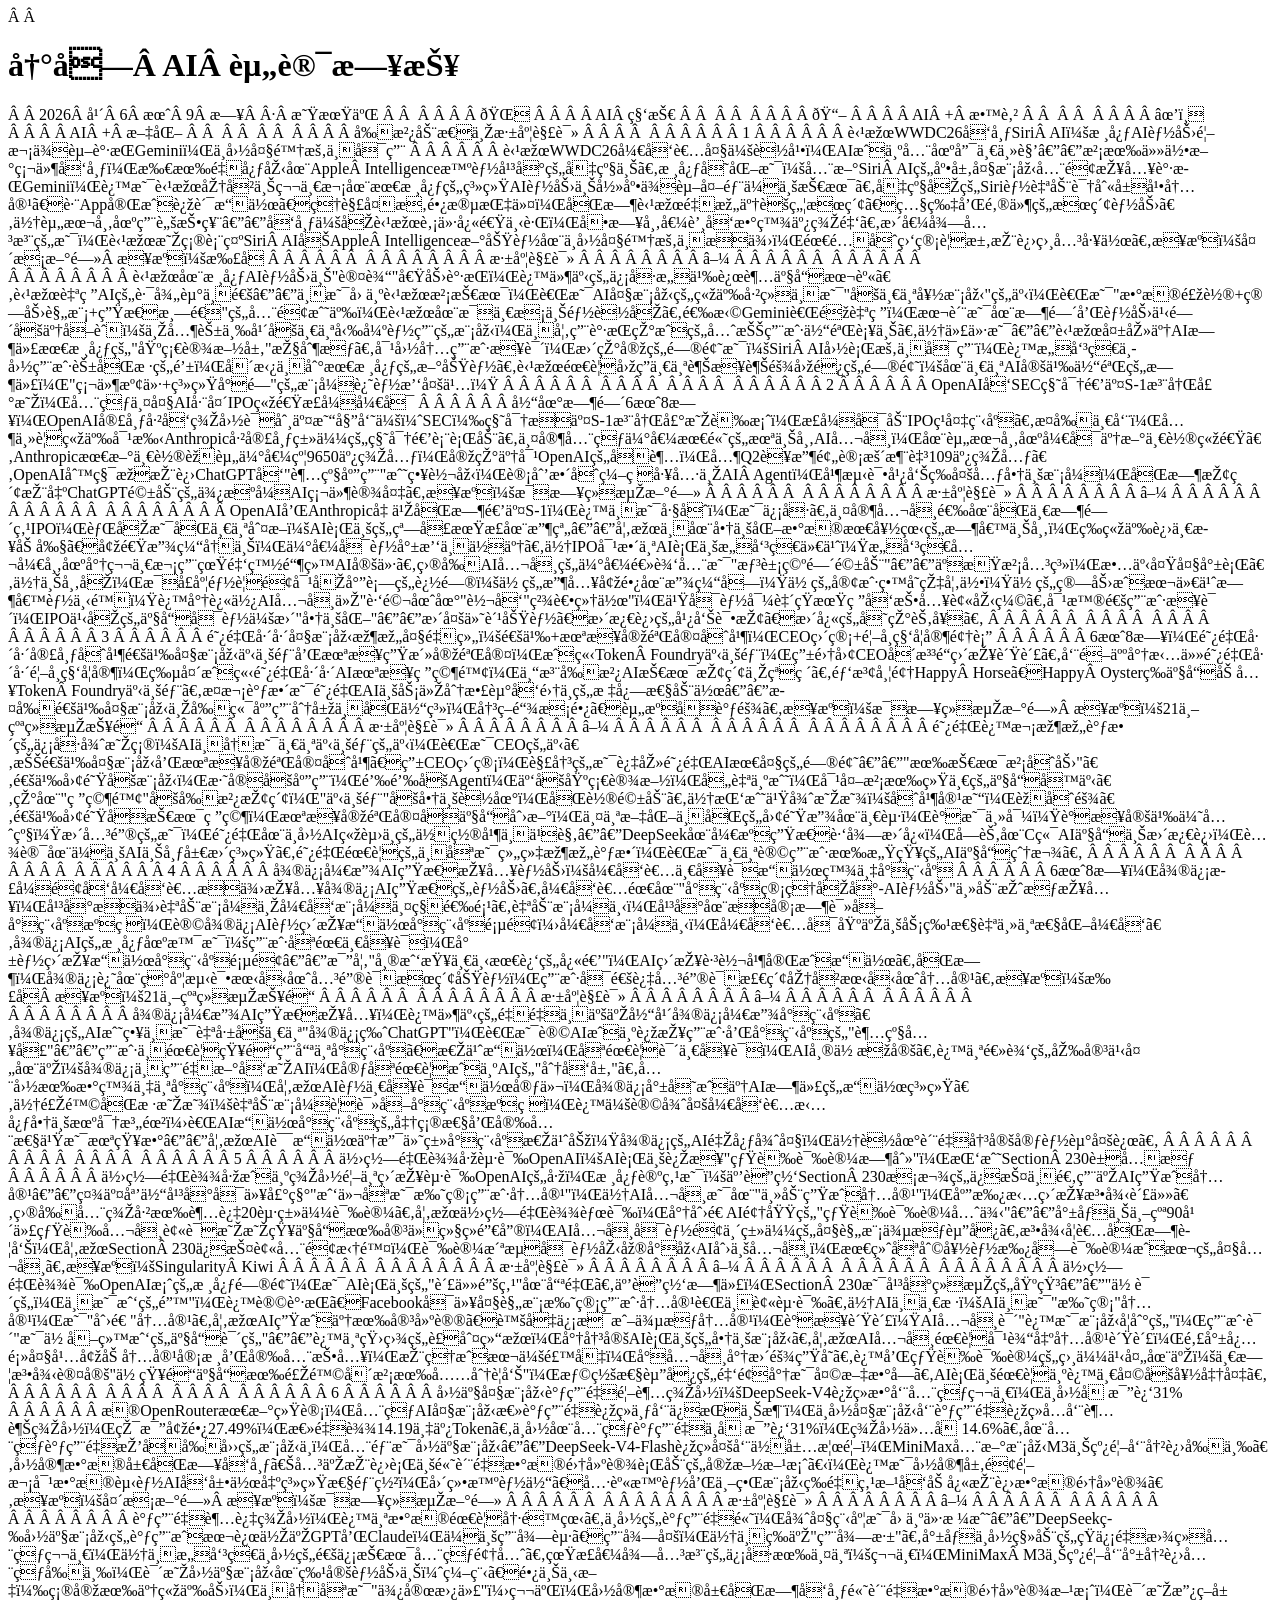
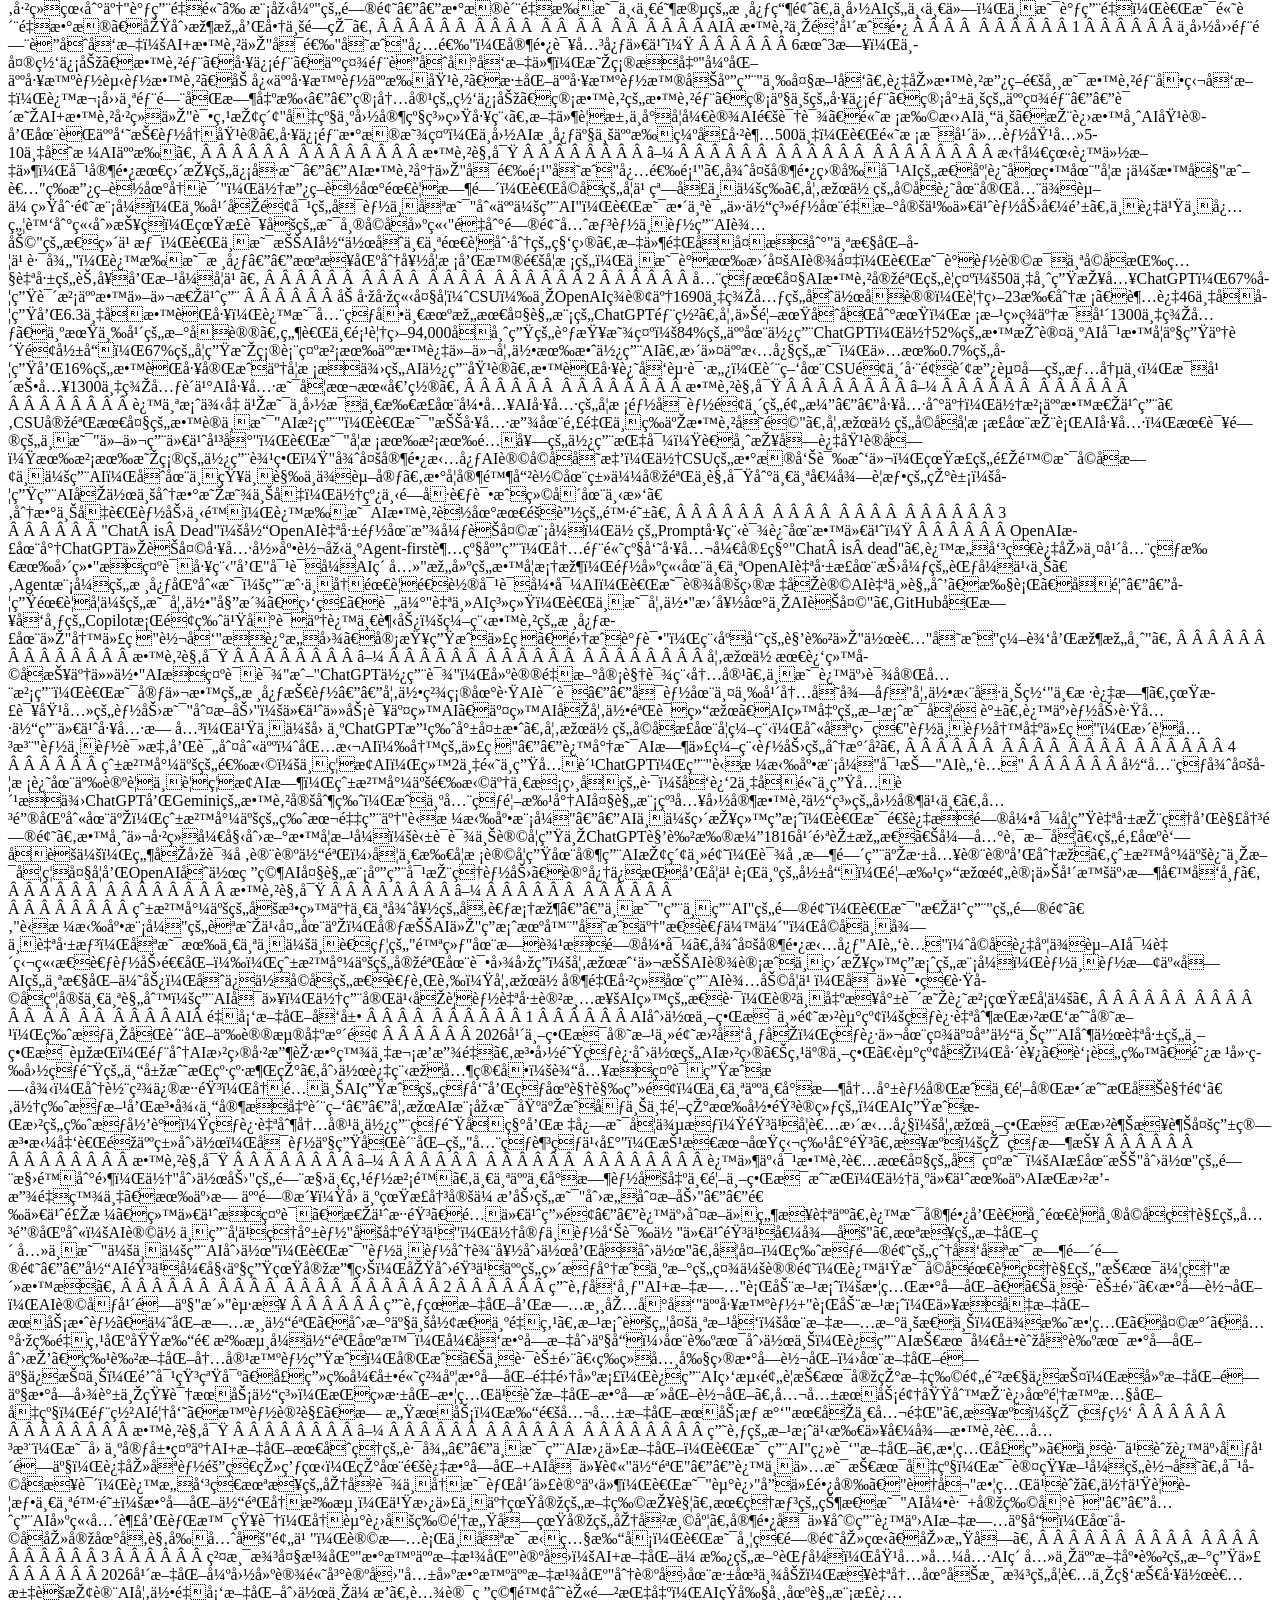
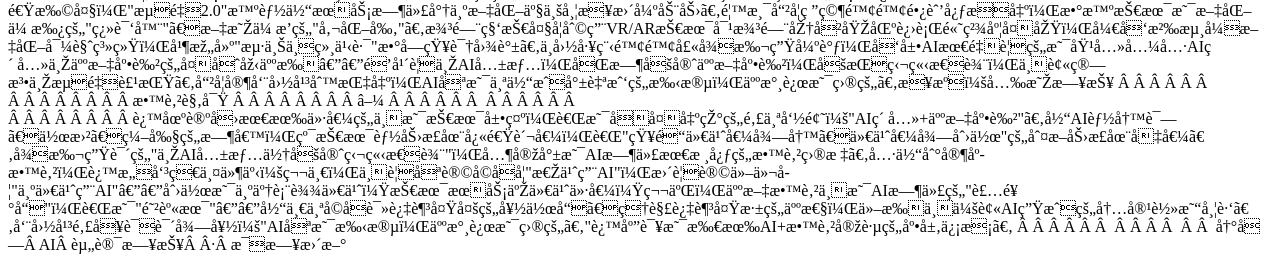
<file: 6_9.html>
<!DOCTYPE html>
<html lang="zh-CN">
<head>
<meta charset="UTF-8">
<meta name="viewport" content="width=device-width, initial-scale=1.0">
<title>冰块AI资讯日报 | 2026-06-09</title>
<meta property="og:title" content="冰块AI资讯日报 · 6月9日">
<meta property="og:description" content="AI科技 × AI+教育 × AI+文化，三大板块一键切换">
<meta property="og:image" content="https://www.coze.cn/s/A10awpVKceE/">
<meta property="og:type" content="article">
<style>
  * { margin: 0; padding: 0; box-sizing: border-box; }
  body {
    font-family: -apple-system, BlinkMacSystemFont, "Segoe UI", "PingFang SC", "Hiragino Sans GB", "Microsoft YaHei", sans-serif;
    background: #f5f7fa;
    color: #1a1a2e;
    line-height: 1.8;
    -webkit-font-smoothing: antialiased;
    -webkit-tap-highlight-color: transparent;
  }
  .header {
    background: linear-gradient(135deg, #2b7de9 0%, #5ba3f5 100%);
    color: #fff;
    padding: 28px 16px 22px;
    text-align: center;
  }
  .header h1 { font-size: 22px; font-weight: 700; letter-spacing: 1px; margin-bottom: 4px; }
  .header .date { font-size: 12px; opacity: 0.7; letter-spacing: 2px; }
  .tab-nav {
    display: flex; justify-content: center; background: #fff;
    border-bottom: 1px solid #e8ecf1; position: sticky; top: 0; z-index: 100;
    box-shadow: 0 2px 8px rgba(0,0,0,0.04);
  }
  .tab-btn {
    flex: 1; max-width: 200px; padding: 14px 8px 12px; font-size: 13px;
    font-weight: 500; color: #8a95a5; background: none; border: none;
    cursor: pointer; transition: color 0.2s, border-color 0.2s;
    border-bottom: 3px solid transparent; text-align: center; min-height: 56px;
    display: flex; flex-direction: column; align-items: center; justify-content: center;
  }
  .tab-btn:hover { color: #2b7de9; }
  .tab-btn.active { color: #2b7de9; border-bottom-color: #2b7de9; font-weight: 600; }
  .tab-btn .tab-icon { font-size: 18px; margin-bottom: 3px; line-height: 1; }
  .tab-btn .tab-label { white-space: nowrap; }
  .container { max-width: 720px; margin: 0 auto; padding: 20px 14px 72px; }
  .tab-content { display: none; }
  .tab-content.active { display: block; }
  .section-intro { font-size: 13px; color: #8a95a5; text-align: center; margin-bottom: 20px; padding: 0 12px; }
  .news-card {
    background: #fff; border-radius: 10px; padding: 18px 16px 16px; margin-bottom: 14px;
    box-shadow: 0 1px 4px rgba(0,0,0,0.03); border: 1px solid #edf0f5;
  }
  .news-card .news-index {
    display: inline-block; width: 24px; height: 24px; line-height: 24px;
    text-align: center; border-radius: 50%; background: #2b7de9; color: #fff;
    font-size: 12px; font-weight: 600; margin-bottom: 10px;
  }
  .news-card .news-title { font-size: 15.5px; font-weight: 600; line-height: 1.5; margin-bottom: 10px; color: #1a1a2e; }
  .news-card .news-body { font-size: 14px; line-height: 1.8; color: #3a3a4e; margin-bottom: 12px; }
  .news-card .news-body a { color: #2b7de9; text-decoration: none; }
  .news-card .news-body a:hover { text-decoration: underline; }
  .comment-toggle {
    display: flex; align-items: center; justify-content: space-between;
    background: #f0f4f8; border-left: 3px solid #2b7de9; border-radius: 0 8px 8px 0;
    padding: 10px 14px; cursor: pointer; user-select: none; -webkit-tap-highlight-color: transparent;
  }
  .comment-toggle .comment-label { font-size: 12px; font-weight: 600; color: #2b7de9; letter-spacing: 1px; }
  .comment-toggle .toggle-arrow { font-size: 10px; color: #2b7de9; transition: transform 0.25s; }
  .comment-toggle.open .toggle-arrow { transform: rotate(180deg); }
  .comment-block {
    background: #f0f4f8; border-left: 3px solid #2b7de9; border-radius: 0 8px 8px 0;
    max-height: 0; overflow: hidden; padding: 0 14px;
    transition: max-height 0.35s ease, padding 0.35s ease;
  }
  .comment-block.open { max-height: 800px; padding: 12px 14px 14px; }
  .comment-block .comment-text { font-size: 13.5px; line-height: 1.8; color: #2a3a4e; }
  .footer { text-align: center; padding: 28px 16px; font-size: 12px; color: #aab; }
  @media (min-width: 601px) {
    .header { padding: 48px 24px 40px; }
    .header h1 { font-size: 28px; }
    .header .date { font-size: 14px; }
    .tab-btn { padding: 18px 20px 14px; font-size: 15px; max-width: 240px; }
    .tab-btn .tab-icon { font-size: 20px; }
    .container { padding: 32px 24px 64px; }
    .section-intro { font-size: 14px; margin-bottom: 28px; }
    .news-card { padding: 28px 28px 24px; margin-bottom: 20px; border-radius: 12px; }
    .news-card .news-index { width: 28px; height: 28px; line-height: 28px; font-size: 13px; }
    .news-card .news-title { font-size: 17px; margin-bottom: 14px; }
    .news-card .news-body { font-size: 14.5px; margin-bottom: 16px; }
    .comment-toggle { padding: 12px 18px; }
    .comment-block.open { padding: 14px 18px 16px; }
    .comment-block .comment-text { font-size: 14px; }
  }
</style>
</head>
<body>

<div class="header">
  <h1>冰块 AI 资讯日报</h1>
  <div class="date">2026 年 6 月 9 日 · 星期二</div>
</div>

<div class="tab-nav">
  <button class="tab-btn active" data-tab="tech" onclick="switchTab('tech')">
    <span class="tab-icon">🌐</span>
    <span class="tab-label">AI 科技</span>
  </button>
  <button class="tab-btn" data-tab="edu" onclick="switchTab('edu')">
    <span class="tab-icon">📖</span>
    <span class="tab-label">AI + 教育</span>
  </button>
  <button class="tab-btn" data-tab="culture" onclick="switchTab('culture')">
    <span class="tab-icon">✒️</span>
    <span class="tab-label">AI + 文化</span>
  </button>
</div>

<div class="container">

  <!-- ==================== AI科技 ==================== -->
  <div class="tab-content active" id="tab-tech">
    <div class="section-intro">前沿动态与深度解读</div>

    <div class="news-card">
      <div class="news-index">1</div>
      <div class="news-title">苹果WWDC26发布Siri AI：核心AI能力首次依赖谷歌Gemini，中国大陆暂不可用</div>
      <div class="news-body">苹果WWDC26开发者大会落幕，AI成为全场唯一主角——没有任何新硬件发布，所有重心压在Apple Intelligence智能平台的升级上。核心变化是：全新Siri AI的底层大模型全面接入谷歌Gemini，这是苹果历史上第一次在最核心的系统AI能力上彻底依赖外部企业技术。升级后的Siri能自动识别屏幕内容、跨App完成连贯操作、理解复杂长段指令，同时苹果重构了聚焦搜索、照片和邮件的搜索能力。但资本市场用脚投票——发布会后苹果股价快速下跌，单日市值蒸发数百亿美金。更值得关注的是，苹果明确表示Siri AI及Apple Intelligence新功能在中国大陆暂不提供，需配合监管要求推进相关工作。<a href="http://m.toutiao.com/group/7649194908854633002/" target="_blank">来源：头条新闻</a> <a href="https://www.coze.cn/share-article/201780961303049920" target="_blank">来源：扣子</a></div>
      <div class="comment-toggle" onclick="toggleComment(this)">
        <span class="comment-label">深度解读</span>
        <span class="toggle-arrow">▼</span>
      </div>
      <div class="comment-block">
        <div class="comment-text">苹果在核心AI能力上"认输"借力谷歌，这件事的信号意义远超产品本身。苹果自研AI的路径走不通——不是因为苹果没技术，而是AI大模型的竞争已经不是"做一个好模型"的事，而是"数据飞轮+算力规模+生态渗透"的全面战争，苹果在每一条上都落后。选择Gemini而非自研，本质是在时间和能力之间做了取舍：与其花三年做一个勉强能用的模型，不如用谷歌现成的先把用户体验补上。但代价是——苹果失去了AI时代最核心的"基础设施层"控制权。对国内用户来说，更现实的问题是：Siri AI国行暂不可用，这意味着中国用户花同样的钱，却拿不到最核心的新功能。苹果需要回答一个越来越难回避的问题：在一个AI定义体验的时代，"硬件溢价+系统封闭"的模式还能撑多久？</div>
      </div>
    </div>

    <div class="news-card">
      <div class="news-index">2</div>
      <div class="news-title">OpenAI向SEC秘密递交S-1注册声明，全球两大AI巨头IPO竞速正式开启</div>
      <div class="news-body">当地时间6月8日，OpenAI宣布已向美国证券交易委员会（SEC）秘密提交S-1注册声明草案，正式启动IPO筹备程序。此前一周，其主要竞争对手Anthropic已宣布类似的秘密递表行动。两家全球估值最高的未上市AI公司，在资本市场开启了新一轮竞速。Anthropic最新一轮融资估值约9650亿美元，实现了对OpenAI的反超，其Q2营收预计暴涨至109亿美元。OpenAI则积极推进ChatGPT向"超级应用"战略转型，计划整合编码工具与AI Agent，并测试广告等多元商业模式，同时探索推出ChatGPT驱动的便携式AI硬件设备。<a href="http://m.toutiao.com/group/7649211931139588643/" target="_blank">来源：每日经济新闻</a></div>
      <div class="comment-toggle" onclick="toggleComment(this)">
        <span class="comment-label">深度解读</span>
        <span class="toggle-arrow">▼</span>
      </div>
      <div class="comment-block">
        <div class="comment-text">OpenAI和Anthropic几乎同时递交S-1，这不是巧合，是信号。两家公司选在同一时间点IPO，背后是同一个判断：AI行业的窗口期正在收窄——如果不在商业化数据最好看的时候上市，等竞争进一步加剧、增速放缓再上，估值可能就撑不住了。但IPO对整个AI行业意味着什么？意味着公开市场将第一次用真金白银给AI定价。目前AI公司的估值逻辑全是"想象空间驱动"——亏损没关系，故事够大就行。但上市后，每季度都要面对华尔街的追问：你的收入增长在放缓吗？你的客户留存率如何？你的算力成本什么时候能下降？这将迫使AI公司从"跑马圈地"转向"精耕细作"，也可能导致短期研发投入被压缩。对普通用户来说，IPO之后的产品可能会更"商业化"——更多付费功能、更激进的广告试探、更快的变现节奏。</div>
      </div>
    </div>

    <div class="news-card">
      <div class="news-index">3</div>
      <div class="news-title">阿里巴巴大模型架构大重组：通义+未来实验室合并，CEO直管+首席科学家领衔</div>
      <div class="news-body">6月8日，阿里巴巴宣布合并通义大模型事业部和未来生活实验室，成立Token Foundry事业部，由集团CEO吴泳铭直接负责。周靖人将担任阿里巴巴首席科学家，牵头成立阿里巴巴AI未来研究院，专注前沿AI技术探索与突破。郑波带领Happy Horse、Happy Oyster等产品加入Token Foundry事业部。此次调整是阿里AI业务从分散走向集中的标志性动作——此前通义大模型与前端应用分属不同体系，决策链条长、资源协调难。<a href="http://m.toutiao.com/group/7649163457324991039/" target="_blank">来源：每日经济新闻</a> <a href="http://m.toutiao.com/group/7649220086594552347/" target="_blank">来源：21世纪经济报道</a></div>
      <div class="comment-toggle" onclick="toggleComment(this)">
        <span class="comment-label">深度解读</span>
        <span class="toggle-arrow">▼</span>
      </div>
      <div class="comment-block">
        <div class="comment-text">阿里这次架构调整的信号很明确：AI不再是一个事业部的事，而是CEO的事。把通义大模型和未来实验室合并、由CEO直管，解决的是过去阿里AI最大的问题——"有技术没合力"。通义团队做模型，淘宝做应用，钉钉做Agent，云做基础设施，各自为战，对外没有统一的产品叙事。现在"研究院"做前沿探索，"事业部"做商业落地，双轮驱动。但挑战也很明显：合并容易，融合难。通义团队偏技术研究，未来实验室偏产品创新，两个文化不同的团队放在一起，谁是主导？谁来定义优先级？更关键的是，阿里在中国AI竞赛中的位置并不乐观——DeepSeek在开源生态跑得更快，字节在C端AI产品上更激进，腾讯在企业AI上布局更系统。阿里需要的不只是组织架构调整，而是一个让用户有感知的AI产品爆款。</div>
      </div>
    </div>

    <div class="news-card">
      <div class="news-index">4</div>
      <div class="news-title">微信开放AI生态接入能力：开发者一句话操作百万小程序</div>
      <div class="news-body">6月8日，微信正式面向开发者提供接入微信AI生态的能力。开发者需在"小程序管理后台-AI能力"主动授权接入，平台提供自动模式与开发模式两种选项。自动模式下，平台在提审时读取小程序源码，让微信AI能直接操作小程序页面；开发模式下，开发者可基于业务特性自主个性化开发。微信AI的核心场景是：用户只需一句话，就能直接操作小程序页面——比如"帮我查一下最近的快递"，AI直接跳转并完成操作。同时，微信还在灰度测试朋友圈关键词搜索功能，用户可通过关键词检索历史朋友圈内容。<a href="https://www.coze.cn/share-article/201780906950954304" target="_blank">来源：扣子</a> <a href="http://m.toutiao.com/group/7649220086594552347/" target="_blank">来源：21世纪经济报道</a></div>
      <div class="comment-toggle" onclick="toggleComment(this)">
        <span class="comment-label">深度解读</span>
        <span class="toggle-arrow">▼</span>
      </div>
      <div class="comment-block">
        <div class="comment-text">微信开放AI生态接入，这件事的重量不亚于当年微信开放小程序。微信的AI战略不是自己做一个"微信版ChatGPT"，而是让AI成为连接用户和小程序的"超级入口"——用户不需要知道用哪个小程序、怎么操作，只需要说一句话，AI帮你搞定。这个逻辑的厉害之处在于：微信不用重新发明AI，它只需要成为AI的"分发层"。全国有数百万个小程序，如果AI能一句话操作它们，微信就变成了AI时代的操作系统。但风险同样明显：自动模式要读取小程序源码，这会让很多开发者担心商业机密泄露；而AI操作小程序的准确性和安全性也是未知数——如果AI误操作了支付类小程序怎么办？微信的AI野心很大，但落地质量决定它能走多远。</div>
      </div>
    </div>

    <div class="news-card">
      <div class="news-index">5</div>
      <div class="news-title">佛罗里达州起诉OpenAI：AI行业迎来"烟草诉讼时刻"，挑战Section 230豁免权</div>
      <div class="news-body">佛罗里达州成为美国首个直接起诉OpenAI的州，核心论点是：互联网Section 230条款的保护不适用于AI生成内容——社交媒体平台可以声称"我们只是托管用户内容"，但AI公司是在"主动生成内容"，应承担直接法律责任。目前全美已有超过20起类似诉讼。如果佛罗里达胜诉，将创造AI领域的"烟草诉讼先例"——就像上世纪90年代烟草公司被证明明知产品有害仍继续销售，AI公司可能面临类似的大规模侵权赔偿。法律学者同时警告，如果Section 230保护被全面拆除，诉讼洪流可能压垮小型AI创业公司，最终只利好能承受诉讼成本的大公司。<a href="https://singularity.kiwi/daily-news-june-09-2026/" target="_blank">来源：Singularity Kiwi</a></div>
      <div class="comment-toggle" onclick="toggleComment(this)">
        <span class="comment-label">深度解读</span>
        <span class="toggle-arrow">▼</span>
      </div>
      <div class="comment-block">
        <div class="comment-text">佛罗里达诉OpenAI案的核心问题，是AI行业的"责任锚点"在哪里。互联网时代，Section 230是平台经济的基石——"你说的，不是我的错"，这让谷歌、Facebook可以大规模托管用户内容而不被起诉。但AI不一样：AI不是"托管"内容，是"创造"内容。如果AI生成了有害建议、虚假信息或侵权内容，谁来负责？AI公司说"这是模型学到的"，用户说"是你卖给我的产品说的"——这个矛盾的裁判结果，将决定AI行业的商业模型。如果AI公司需要对输出内容负责，那就必须大幅增加内容审核和安全投入，推理成本会飙升，小公司将更难生存。这和烟草诉讼的相似之处在于：一旦法律认定"你知道产品有风险却没有充分警告"，惩罚性赔偿的金额将是天文数字。AI行业需要为这一天做好准备。</div>
      </div>
    </div>

    <div class="news-card">
      <div class="news-index">6</div>
      <div class="news-title">国产大模型调用量首超美国：DeepSeek-V4连续数周全球第一，中国占比近31%</div>
      <div class="news-body">据OpenRouter最新统计，全球AI大模型总调用量连续七周保持上涨，中国大模型周调用量连续六周超越美国，环比增长27.49%，总量达14.19万亿Token。中国在全球调用量中占比近31%，美国仅占14.6%。在全球调用量排名前四的模型中，全部是国产模型——DeepSeek-V4-Flash连续多周位居榜首，MiniMax全新模型M3上线首周冲进前三。国家数据局同日发布《关于推进行业高质量数据集建设行动的实施方案》，这是国家层面首次对数据赋能AI发展作出系统性部署，围绕智能体、具身智能和世界模型等重点方向加快推进数据集建设。<a href="http://m.toutiao.com/group/7649215847260619298/" target="_blank">来源：头条新闻</a> <a href="http://m.toutiao.com/group/7649163457324991039/" target="_blank">来源：每日经济新闻</a></div>
      <div class="comment-toggle" onclick="toggleComment(this)">
        <span class="comment-label">深度解读</span>
        <span class="toggle-arrow">▼</span>
      </div>
      <div class="comment-block">
        <div class="comment-text">调用量超过美国，这个数据需要冷静看。中国的调用量高，很大程度是因为价格战——DeepSeek等国产模型的调用成本远低于GPT和Claude，企业用得起、用得多，但不等于"用得深"。就像中国移动的短信量曾经全球第一，但不意味着中国的通信技术全球领先。真正值得关注的信号有两个：第一，MiniMax M3上线首周就冲进全球前三，说明国产模型在特定能力上（编程、长上下文）确实有了竞争力，不再只是"便宜替代"；第二，国家数据局同时发布高质量数据集建设方案，说明政策层已经看到了"调用量高≠模型强"的问题——数据质量才是下一阶段的核心瓶颈。中国AI的下一仗，不是调用量，而是高质量数据、原创架构和商业闭环。</div>
      </div>
    </div>
  </div>

  <!-- ==================== AI+教育 ==================== -->
  <div class="tab-content" id="tab-edu">
    <div class="section-intro">AI 教育与青年成长</div>

    <div class="news-card">
      <div class="news-index">1</div>
      <div class="news-title">中国四部门联合发文：AI+教育从"可选"变成"必选"，家长该关心什么？</div>
      <div class="news-body">6月3日，中央网信办、教育部、工信部、人社部联合印发文件，明确提出"强化人工智能赋能教育、加快人工智能人才培育、深化人工智能普及应用"三大方向。过去教育政策通常是教育部单独发文，这次四个部门同时出手——管内容的网信办、管教育的教育部、管产业的工信部、管就业的人社部——说明AI+教育已经从"试点探索"升级为国家级系统工程。文件要求中小学开设AI通识课、高校扩招AI专业、推进教师AI培训和在职人员技能再培训。工信部数据显示，中国AI核心产业人才缺口已超500万，而高校每年仅能培养5-10万合格AI人才。</div>
      <div class="comment-toggle" onclick="toggleComment(this)">
        <span class="comment-label">教育观察</span>
        <span class="toggle-arrow">▼</span>
      </div>
      <div class="comment-block">
        <div class="comment-text">拆开看这份文件，对家长最直接的信号是——AI教育将从"可选项"变成"必选项"。很多家长目前对AI的态度还停留在"学校会教吧"或者"等政策落地再说"，但政策落地需要时间，而孩子的学习窗口不会等。如果你的孩子还在完全依赖传统刷题模式，三年后面对的可能不只是"别人会用AI"，而是整个评价体系都在重新定义什么能力值钱。不过也不必焦虑到立刻报班，真正该做的是帮孩子建立"遇到问题先想能不能用AI辅助"的思维习惯，而不是把AI当作又一个需要刷分的科目。文件里反复提到"个性化学习路径"，这才是核心——未来区分好学校和普通学校的，不是谁有更多AI设备，而是谁能让每个孩子按照自己的节奏和方式学习。</div>
      </div>
    </div>

    <div class="news-card">
      <div class="news-index">2</div>
      <div class="news-title">全球最大AI教育实验的警示：50万师生接入ChatGPT，67%学生说没人教他们怎么用</div>
      <div class="news-body">加州州立大学（CSU）与OpenAI签订了1690万美元的合作协议，覆盖23所分校、超过46万名学生和6.3万名教职工，这是全球单一机构最大规模的ChatGPT部署。如今首期合同到期，校方续签了每年1300万美元、为期三年的新协议。然而一项覆盖94,000名师生的调查显示：84%的人在使用ChatGPT，但52%的教授认为AI对教学产生了负面影响，67%的学生明确表示没有人教过他们如何有效使用AI。更令人担忧的是，仅有0.7%的学生和16%的教职工完成了学校提供的AI使用培训。教职工还发起请愿，质疑在CSU面临巨额财政赤字的情况下，每年投入1300万美元购买AI工具是否本末倒置。</div>
      <div class="comment-toggle" onclick="toggleComment(this)">
        <span class="comment-label">教育观察</span>
        <span class="toggle-arrow">▼</span>
      </div>
      <div class="comment-block">
        <div class="comment-text">这个案例几乎是中国每一所正在引入AI工具的学校都可能面临的预演——工具到了，但没人教怎么用。CSU实验最大的教训不是"AI没用"，而是"把工具放在那里不等于教育变革"。如果你的孩子学校正在推行AI工具，最该问的不是"他们用什么平台"，而是"学校有没有配套的使用指导？老师接受过培训吗？有没有明确的使用边界？"很多家长担心AI让孩子变懒，但CSU的数据告诉我们，真正的风险是孩子既不会用AI，又在不知不觉中依赖它。数学家陶哲轩在类似实验中观察到一个值得警惕的现象：学生用AI后作业分数明显上升，但线下闭卷考试成绩却在下滑。分数上升而能力下降，这才是AI教育落地最隐蔽的陷阱。</div>
      </div>
    </div>

    <div class="news-card">
      <div class="news-index">3</div>
      <div class="news-title">"Chat is Dead"：当OpenAI自己都在放弃聊天模式，你的Prompt工程课还在教什么？</div>
      <div class="news-body">OpenAI正在将ChatGPT从聊天工具彻底转型为Agent-first超级应用，内部高级员工公开宣称"Chat is dead"。这意味着过去两年全球所有围绕"提示词工程"和"对话式AI素养"构建的教学框架，都建立在一个OpenAI自己正在抛弃的范式之上。Agent模式的核心区别是：用户不再需要逐轮对话引导AI，而是设定目标后让AI自主规划、执行、反馈——学生需要学会的是如何"委派、监督、评估"自主AI系统，而不是如何"更好地与AI聊天"。GitHub同日发布的Copilot桌面版也印证了这一趋势：编程教育的核心正在从"写代码"转向"描述意图、审查生成代码、集成调试"，程序员的角色从"作者"变成"编辑和架构师"。</div>
      <div class="comment-toggle" onclick="toggleComment(this)">
        <span class="comment-label">教育观察</span>
        <span class="toggle-arrow">▼</span>
      </div>
      <div class="comment-block">
        <div class="comment-text">如果你最近给孩子报了任何"AI提示词课"或"ChatGPT使用课"，建议重新审视课程内容。不是这些课完全没用，而是它们教的核心技能——如何精确地跟AI说话——可能在两三年内变得像"如何拨号上网"一样过时。真正该培养的能力是"判断力"：什么任务该交给AI、交给AI后如何验证结果、AI给出的方案是否靠谱。这些能力跟具体用什么工具无关，也不会因为ChatGPT改版就失效。如果你的孩子正在学编程，别只盯着"能不能写出代码"，更要关注"能不能读懂和评判别人（包括AI）写的代码"——这将是AI时代编程能力的分水岭。</div>
      </div>
    </div>

    <div class="news-card">
      <div class="news-index">4</div>
      <div class="news-title">爱沙尼亚的选择：不禁止AI，给2万高中生免费ChatGPT，用"苏格拉底模式"对抗"AI脑腐"</div>
      <div class="news-body">当全球很多学校还在争论要不要禁止AI时，爱沙尼亚选择了一条相反的路：向近2万名高中生免费提供ChatGPT和Gemini的教育定制版，成为全球首批将AI大规模纳入国家教育体系的国家之一。关键区别在于，爱沙尼亚的版本采用了"苏格拉底模式"——AI不会直接给答案，而是通过提问引导学生自己推理和解决问题。教师们已经开始创新教学方式：英语课上让学生与ChatGPT角色扮演1816年雪莱构思《弗兰肯斯坦》的那场著名聚会，然后回课堂讨论体验；另一所学校让学生在家用AI探索主题，课堂时间用于深入讨论和分析。爱沙尼亚还与斯坦福大学和OpenAI合作研究AI大规模应用对推理能力、记忆保持和学习行为的影响，首批结果预计今年晚些时候发布。</div>
      <div class="comment-toggle" onclick="toggleComment(this)">
        <span class="comment-label">教育观察</span>
        <span class="toggle-arrow">▼</span>
      </div>
      <div class="comment-block">
        <div class="comment-text">爱沙尼亚的做法给了一个很好的参考框架——不是"用不用AI"的问题，而是"怎么用"的问题。"苏格拉底模式"的聪明之处在于，它把AI从"答案机器"变成了"思考伙伴"，孩子不得不自己想，只是有一个不会不耐烦的"陪练"在旁边提问引导。很多家长担心"AI脑腐"（孩子过度依赖AI导致独立思考能力退化），爱沙尼亚的实验在试图回答：如果我们把AI设计成不直接给答案的模式，能不能既享受AI的个性化优势，又保住孩子的思考肌肉？如果你家里已经在用AI辅助学习，可以试着跟孩子约定一个规则：用AI可以，但用完之后要能自己讲清楚AI给的思路，讲不出来就说明还没真正学会。</div>
      </div>
    </div>

  </div>

  <!-- ==================== AI+文化 ==================== -->
  <div class="tab-content" id="tab-culture">
    <div class="section-intro">AI 重塑文化发展</div>

    <div class="news-card">
      <div class="news-index">1</div>
      <div class="news-title">AI创作世界杯主题曲走红：球迷自制歌曲挑战官方，版权与同质化争议浮出水面</div>
      <div class="news-body">2026年世界杯官方主题曲发布后，球迷们在社交媒体上用AI制作自己的世界杯赞歌，部分AI曲目已收获数百万次播放量。法国队球迷创作的AI曲目《点亮世界》走红后，巴西、葡萄牙、阿根廷等国球队的专属战歌纷纷涌现。创作过程极其简单：输入提示词生成旋律，分轨精修混音，再配上AI生成的球员和球场视觉画面，一个人一小时内就能完成一首完整战歌及视频。但版权方和法律专家提出质疑——如果AI模型是基于成千上万首现有录音训练的，AI生成歌曲的版权归谁？球迷自制内容中使用球队名称和标志是否侵权？音乐学者更担忧：如果世界杯歌曲越来越多由算法拼凑而非人类创作，可能产生同质化的"全球足球之声"，抹杀本土独特声音。<a href="http://m.toutiao.com/group/7649222246682116654/" target="_blank">来源：环球时报</a></div>
      <div class="comment-toggle" onclick="toggleComment(this)">
        <span class="comment-label">教育观察</span>
        <span class="toggle-arrow">▼</span>
      </div>
      <div class="comment-block">
        <div class="comment-text">这件事对教育者最大的启示是：AI正在把"创作"的门槛降到零，但"创作力"的门槛一点都没降。一个人一小时能做出一首世界杯战歌，但为什么有些AI歌曲播放量百万、有些无人问津？因为真正决定传播力的是"创意判断力"——选什么风格、给什么提示词、怎么混音、配什么画面——这些判断仍然来自人。这是家长和老师需要帮孩子理解的关键区别：AI让你不用学乐理就能"做出音乐"，但它不能告诉你"什么音乐值得做"。未来的文化素养不是"会不会用AI创作"，而是"能不能分辨好创作和坏创作"。另外，版权问题的爆发只是时间问题——当AI音乐开始产生真实收益，原创音乐人的维权将成为新的社会议题，这也是孩子需要理解的"技术伦理"活教材。</div>
      </div>
    </div>

    <div class="news-card">
      <div class="news-index">2</div>
      <div class="news-title">甘肃发布"AI+文旅"行动方案：敦煌数字化、《丝路花雨》数字转化，AI让千年遗产"活"起来</div>
      <div class="news-body">甘肃省文化和旅游厅印发"人工智能+"行动方案，以提升文化服务效能、优化旅游体验、创新产业形态为重点。方案聚焦多个方向：在文旅新业态上，依托敦煌、天水、兰州等重点区域打造沉浸式体验场景，开发数字文创产品；在艺术创作上，运用AI技术开展舞台艺术数字化创排、特色文化内容智能生成，完成《丝路花雨》等经典剧目数字转化；在文化遗产保护上，针对石窟寺、壁画等开展高精度数字化采集建档，运用AI监测预警技术实现文物预防性保护，搭建文化遗产数字图谱与知识服务体系，持续深化敦煌乐舞文化数字活化转化。公共服务领域则推进场馆智慧化升级，部署AI馆员、智能讲解、无感服务，打通公共文化服务惠民"最后一公里"。<a href="http://m.toutiao.com/group/7649204976962535971/" target="_blank">来源：环球网</a></div>
      <div class="comment-toggle" onclick="toggleComment(this)">
        <span class="comment-label">教育观察</span>
        <span class="toggle-arrow">▼</span>
      </div>
      <div class="comment-block">
        <div class="comment-text">甘肃的方案之所以值得教育者关注，是因为它展示了AI+文化最合理的路径——不是用AI替代文化，而是用AI"翻译"文化。敦煌壁画、丝路乐舞这些千年遗产，过去只能隔着玻璃看，现在通过数字化+AI可以被"体验"——这不仅是技术升级，是认知方式的转变。对孩子来说，这意味着未来的历史课不再是背年代记事件，而是"走进"唐代长安、"聆听"敦煌乐舞。但也要警惕一个陷阱：数字化体验再沉浸，也替代不了真实的文物接触。最理想的状态是"AI引路+实物印证"——先用AI建立兴趣和背景知识，再走进博物馆感受真实的历史温度。家长可以利用这些AI文旅产品，在孩子去实地参观前先做"预习"，让旅行不只是拍照打卡，而是带着问题去看、去感受。</div>
      </div>
    </div>

    <div class="news-card">
      <div class="news-index">3</div>
      <div class="news-title">粤港澳大湾区"数智人文湾区"论坛：AI+文化传承的新范式，培养兼具AI素养与人文底色的新生代</div>
      <div class="news-body">2026年文化强国建设高峰论坛"共建数智人文湾区"分论坛在深圳举办，来自内地及港澳的学者与科技工作者汇聚探讨AI如何重塑文化创作与传播。腾讯研究院刘莫闲指出，AI短剧市场规模正迅速扩大，"流量2.0"智能体服务时代将为文化产业带来更强动力。香港哲学研究院院长舒心提出，数智技术是文化传承的"翻译器"、文明传播的"催化剂"。澳门科技大学利用VR/AR技术对澳门历史城区进行高精度复原，开发沉浸式文化导览系统，并构建"海上丝绸之路"数字知识图谱。中国工程院院士徐扬生强调，发展AI最重要的是培养兼具AI素养与人文底色的复合型人才——青年要与AI共情，同时坚守人文底色，坚持独立思辨，不被算法与流量裹挟。哲学家周国平则指出，AI只是个体成就自我的手段，人永远是目的。<a href="http://m.toutiao.com/group/7649212660931723811/" target="_blank">来源：光明日报</a></div>
      <div class="comment-toggle" onclick="toggleComment(this)">
        <span class="comment-label">教育观察</span>
        <span class="toggle-arrow">▼</span>
      </div>
      <div class="comment-block">
        <div class="comment-text">这场论坛最有价值的不是技术展示，而是反复出现的那个命题："AI素养+人文底色"。当AI能写诗、作曲、编剧的时候，纯技术能力正在快速贬值，而"知道什么值得写、什么值得创作"的判断力正在升值。徐扬生说的"与AI共情但坚守独立思辨"，其实就是AI时代最核心的教育目标。具体到家庭教育，这意味着两件事：第一，不要只让孩子学"怎么用AI"，更要让他们学"为什么用AI"——创作是为了表达什么？技术服务于什么价值？第二，人文教育不是AI时代的"装饰品"，而是"防身术"——当一个孩子读过足够多的好作品、理解过足够深的人性，他才不会被AI生成的内容轻易带跑。周国平那句话说得好："AI只是手段，人永远是目的。"这应该是所有AI+教育实践的底层信条。</div>
      </div>
    </div>

  </div>

</div>

<div class="footer">冰块 AI 资讯日报 · 每日更新</div>

<script>
function switchTab(tab) {
  document.querySelectorAll('.tab-btn').forEach(btn => {
    btn.classList.toggle('active', btn.dataset.tab === tab);
  });
  document.querySelectorAll('.tab-content').forEach(content => {
    content.classList.toggle('active', content.id === 'tab-' + tab);
  });
}
function toggleComment(el) {
  el.classList.toggle('open');
  var block = el.nextElementSibling;
  block.classList.toggle('open');
}
</script>
</body>
</html>
</file>
